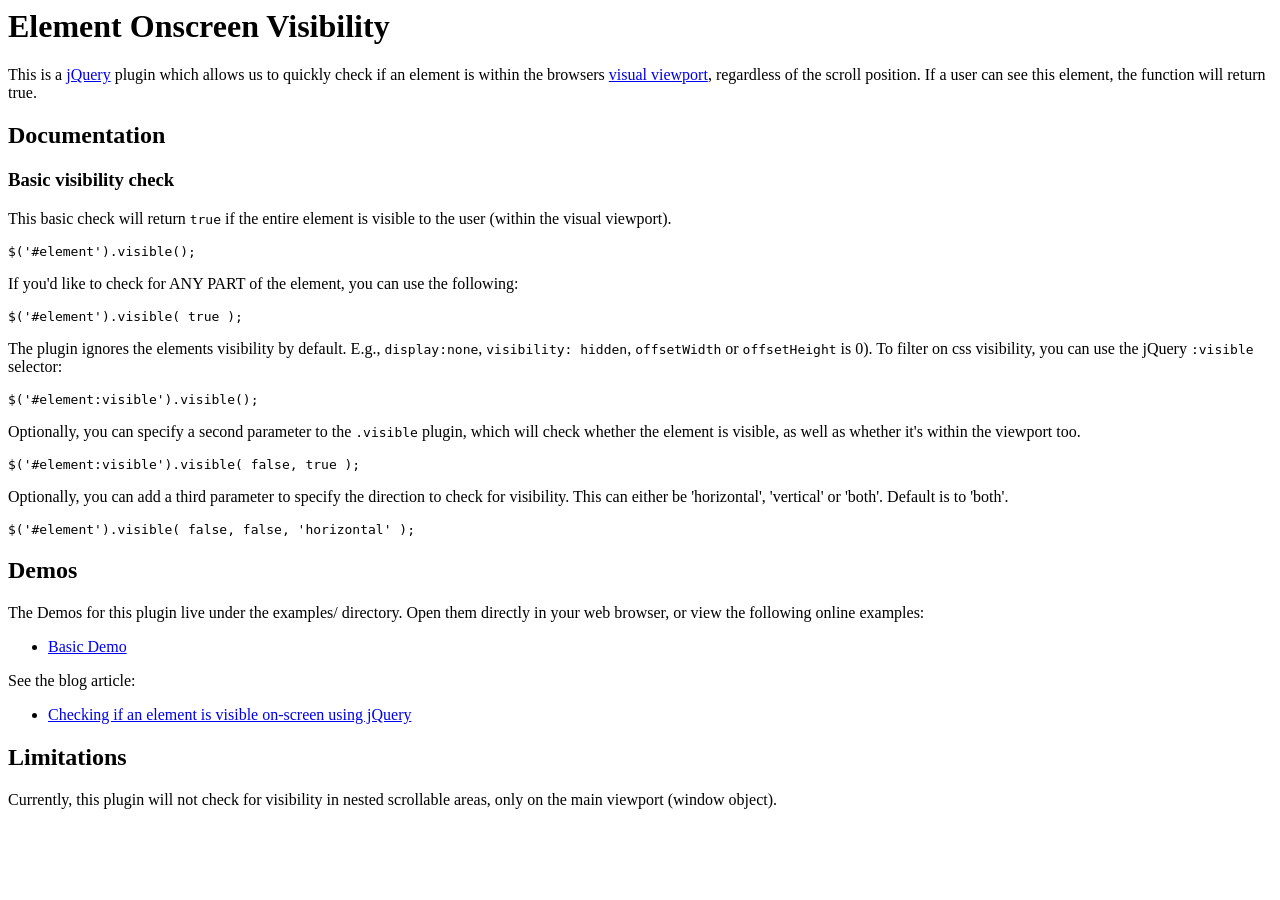
<file: js/jquery-visible-master/README.html>
<html>
      <head>
        <meta charset="UTF-8">
        <title>README.markdown</title>
      </head>
      <body>
        <h1 id="element-onscreen-visibility">Element Onscreen Visibility</h1>
<p>This is a <a href="http://jquery.com/">jQuery</a> plugin which allows us to quickly check if an element 
is within the browsers <a href="http://www.quirksmode.org/mobile/viewports.html">visual viewport</a>, 
regardless of the scroll position. If a user can see this element, the function will return true.</p>
<h2 id="documentation">Documentation</h2>
<h3 id="basic-visibility-check">Basic visibility check</h3>
<p>This basic check will return <code>true</code> if the entire element is visible to the user (within the visual viewport).</p>
<pre><code>$(&#39;#element&#39;).visible();
</code></pre><p>If you&#39;d like to check for ANY PART of the element, you can use the following:</p>
<pre><code>$(&#39;#element&#39;).visible( true );
</code></pre><p>The plugin ignores the elements visibility by default. E.g., <code>display:none</code>, <code>visibility: hidden</code>, <code>offsetWidth</code> or <code>offsetHeight</code> is 0). 
To filter on css visibility, you can use the jQuery <code>:visible</code> selector:</p>
<pre><code>$(&#39;#element:visible&#39;).visible();
</code></pre><p>Optionally, you can specify a second parameter to the <code>.visible</code> plugin, which will check whether the element is visible, as well as
whether it&#39;s within the viewport too.</p>
<pre><code>$(&#39;#element:visible&#39;).visible( false, true );
</code></pre><p>Optionally, you can add a third parameter to specify the direction to check for visibility. This can either be &#39;horizontal&#39;, &#39;vertical&#39; or &#39;both&#39;.
Default is to &#39;both&#39;.</p>
<pre><code>$(&#39;#element&#39;).visible( false, false, &#39;horizontal&#39; );
</code></pre><h2 id="demos">Demos</h2>
<p>The Demos for this plugin live under the examples/ directory. Open them directly in your web browser, or view the following online examples:</p>
<ul>
<li><a href="http://opensource.teamdf.com/visible/examples/demo-basic.html">Basic Demo</a></li>
</ul>
<p>See the blog article:</p>
<ul>
<li><a href="https://www.customd.com/articles/13/checking-if-an-element-is-visible-on-screen-using-jquery">Checking if an element is visible on-screen using jQuery</a></li>
</ul>
<h2 id="limitations">Limitations</h2>
<p>Currently, this plugin will not check for visibility in nested scrollable areas, only on the main viewport (window object).</p>

      </body>
    </html>
</file>
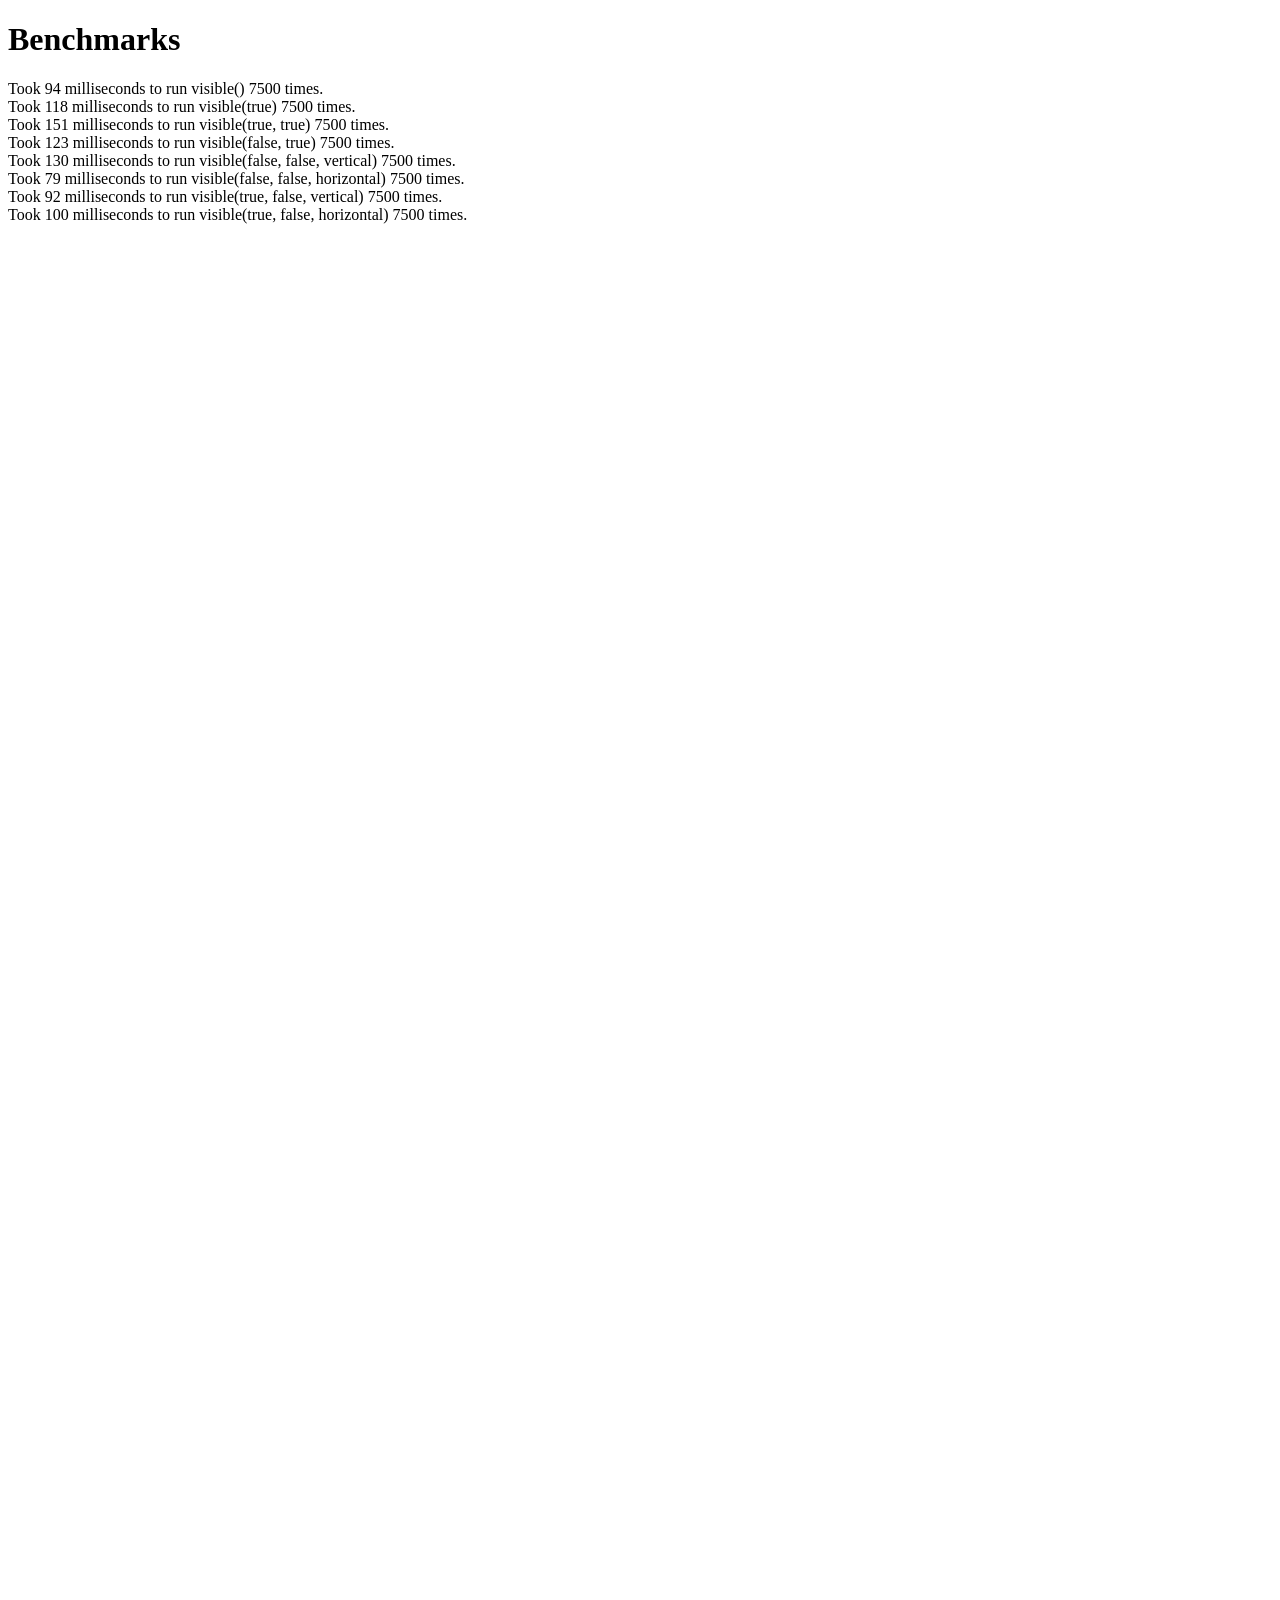
<file: js/jquery-visible-master/benchmark/benchmark.html>
<!doctype html>
<html>
<head>
<title>Benchmarks</title>
<style type="text/css">

.fixed{
    position: fixed;
    left:0;
    top:0;
    right:0;
    bottom:0;
}
.abs {
    position:absolute;
    width:10px;
    height:10px;
}
.absx1 { top:-100px; }
.absx2 { top:-1px; }
.absx3 { top:1px; }
.absx4 { bottom:1px; }
.absx5 { bottom:-100px; }
.absy1 { left:-100px; }
.absy2 { left:-1px; }
.absy3 { left:1px; }
.absy4 { right:1px; }
.absy5 { right:-100px; }

.ib,.fl{
    width:500px;
    height:500px;
}

.ib{
    display:inline-block;
}
.fl{
    float:left;
}

</style>
</head>
<body>
<h1>Benchmarks</h1>

<div id="results"></div>

<div id="fixed">

    <div class="test-div abs absx1 absy1"></div>
    <div class="test-div abs absx2 absy1"></div>
    <div class="test-div abs absx3 absy1"></div>
    <div class="test-div abs absx4 absy1"></div>
    <div class="test-div abs absx5 absy1"></div>

    <div class="test-div abs absx1 absy2"></div>
    <div class="test-div abs absx2 absy2"></div>
    <div class="test-div abs absx3 absy2"></div>
    <div class="test-div abs absx4 absy2"></div>
    <div class="test-div abs absx5 absy2"></div>

    <div class="test-div abs absx1 absy3"></div>
    <div class="test-div abs absx2 absy3"></div>
    <div class="test-div abs absx3 absy3"></div>
    <div class="test-div abs absx4 absy3"></div>
    <div class="test-div abs absx5 absy3"></div>

    <div class="test-div abs absx1 absy4"></div>
    <div class="test-div abs absx2 absy4"></div>
    <div class="test-div abs absx3 absy4"></div>
    <div class="test-div abs absx4 absy4"></div>
    <div class="test-div abs absx5 absy4"></div>

    <div class="test-div abs absx1 absy5"></div>
    <div class="test-div abs absx2 absy5"></div>
    <div class="test-div abs absx3 absy5"></div>
    <div class="test-div abs absx4 absy5"></div>
    <div class="test-div abs absx5 absy5"></div>

</div>

<div class="test-div ib"></div><div class="test-div ib"></div><div class="test-div ib"></div><div class="test-div ib"></div><div class="test-div ib"></div>
<div class="test-div ib"></div><div class="test-div ib"></div><div class="test-div ib"></div><div class="test-div ib"></div><div class="test-div ib"></div>
<div class="test-div ib"></div><div class="test-div ib"></div><div class="test-div ib"></div><div class="test-div ib"></div><div class="test-div ib"></div>
<div class="test-div ib"></div><div class="test-div ib"></div><div class="test-div ib"></div><div class="test-div ib"></div><div class="test-div ib"></div>
<div class="test-div ib"></div><div class="test-div ib"></div><div class="test-div ib"></div><div class="test-div ib"></div><div class="test-div ib"></div>

<div class="test-div fl"></div><div class="test-div fl"></div><div class="test-div fl"></div><div class="test-div fl"></div><div class="test-div fl"></div>
<div class="test-div fl"></div><div class="test-div fl"></div><div class="test-div fl"></div><div class="test-div fl"></div><div class="test-div fl"></div>
<div class="test-div fl"></div><div class="test-div fl"></div><div class="test-div fl"></div><div class="test-div fl"></div><div class="test-div fl"></div>
<div class="test-div fl"></div><div class="test-div fl"></div><div class="test-div fl"></div><div class="test-div fl"></div><div class="test-div fl"></div>
<div class="test-div fl"></div><div class="test-div fl"></div><div class="test-div fl"></div><div class="test-div fl"></div><div class="test-div fl"></div>

<script src="jquery-1.10.2.min.js"></script>
<script src="../jquery.visible.js"></script>

<script>

var $divs = $('.test-div');

function run(partial,hidden,direction){
    var start = Date.now();
    var count = 0;
    for (var i=0; i<100; i++){
        $divs.each(function(){
            $(this).visible(partial,hidden,direction);
            count++;
        });
    }
    var end = Date.now();
    return 'Took '+(end-start)+' milliseconds to run visible('+Array.prototype.join.call(arguments,', ')+') '+count+' times.';
}

var results = [
    run(),
    run(true),
    run(true,true),
    run(false,true),
    run(false,false,'vertical'),
    run(false,false,'horizontal'),
    run(true,false,'vertical'),
    run(true,false,'horizontal')
];

$('#results').html(results.join('<br>'));

</script>

</body>
</html>
</file>
